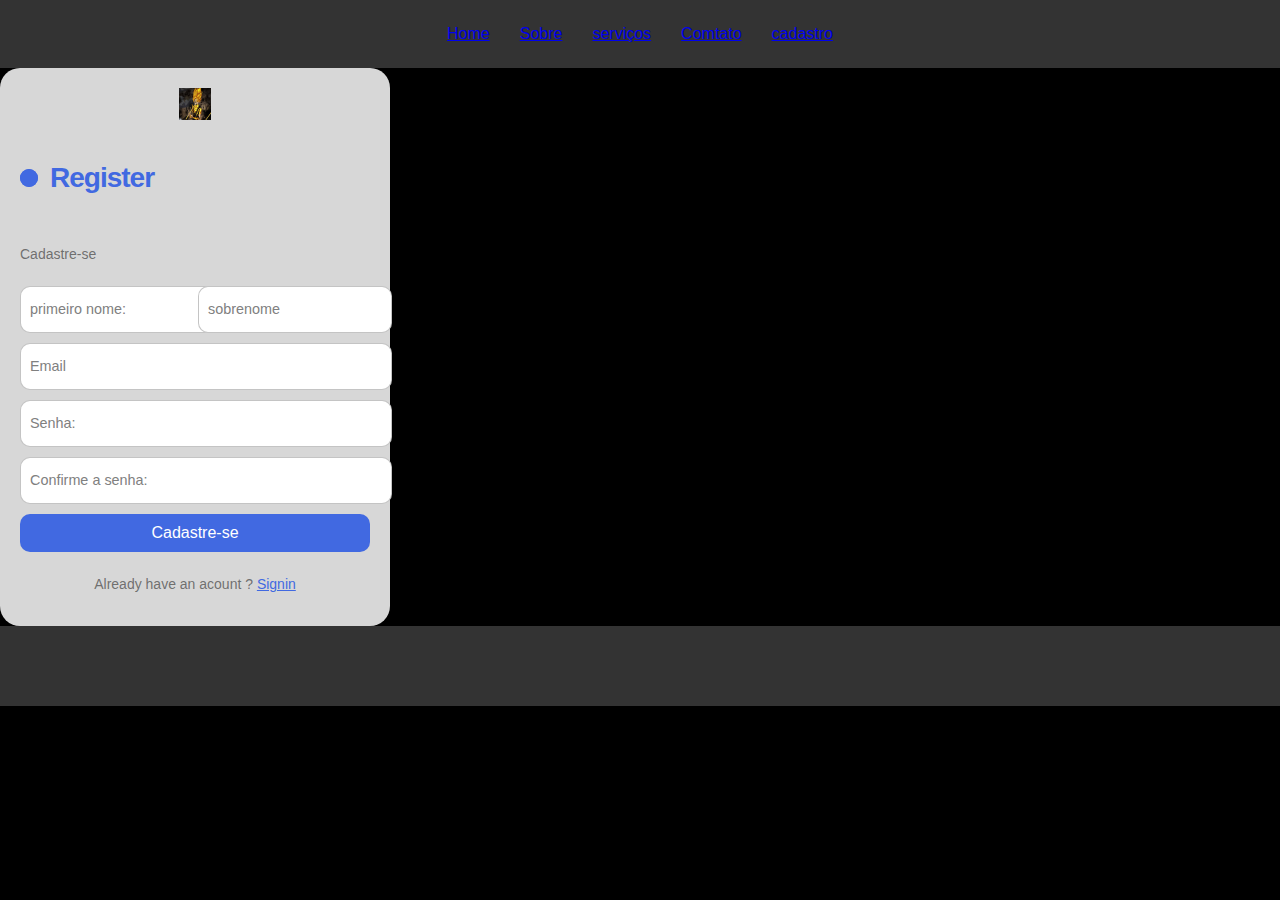
<file: cadastro.html>
<!DOCTYPE html>
<html lang="pt-br">
<head>
    <meta charset="UTF-8">
    <meta name="viewport" content="width=device-width, initial-scale=1.0">
    <title>Cadastro</title>
    <link rel="stylesheet" href="cadastro.css">
</head>
<body>
    <header>

        <nav>

            <ul>
    
                <li><a href="#Home">Home</a></li>
                <li><a href="#Sobre">Sobre</a></li>
                <li class="dropdown"><a href="#servicos">serviços</a>
                <ul class="dropdown-content">
                    <li><a href="#Desing">Desing</a></li>
                    <li><a href="#Marketing">Marketing</a></li>
                    <li><a href="#Desenvolvimento">Desenvolvimento</a></li>
                </ul></li>
    
                <ul>
                    <li>
                        <a href="#Contato">Comtato</a>
                    </li>
                </ul>
    
                <li><a href="login.html">cadastro</a></li>
    
            </ul>
    
        </nav>


    </header>

    <form class="form">
        <center><img src="favicon-32x32.png" alt="goku ninja"></center>
        <p class="title">Register </p>
        <p class="message">Cadastre-se </p>
            <div class="flex">
            <label>
                <input required="" placeholder="" type="text" class="input">
                <span>primeiro nome: </span>
            </label>
    
            <label>
                <input required="" placeholder="" type="text" class="input">
                <span>sobrenome</span>
            </label>
        </div>  
                
        <label>
            <input required="" placeholder="" type="email" class="input">
            <span>Email</span>
        </label> 
            
        <label>
            <input required="" placeholder="" type="password" class="input">
            <span>Senha: </span>
        </label>
        <label>
            <input required="" placeholder="" type="password" class="input">
            <span>Confirme a senha: </span>
        </label>
        <button class="submit">Cadastre-se</button>
        <p class="signin">Already have an acount ? <a href="#">Signin</a> </p>
    </form>
    <footer>


    </footer>
</body>
</html>
</file>
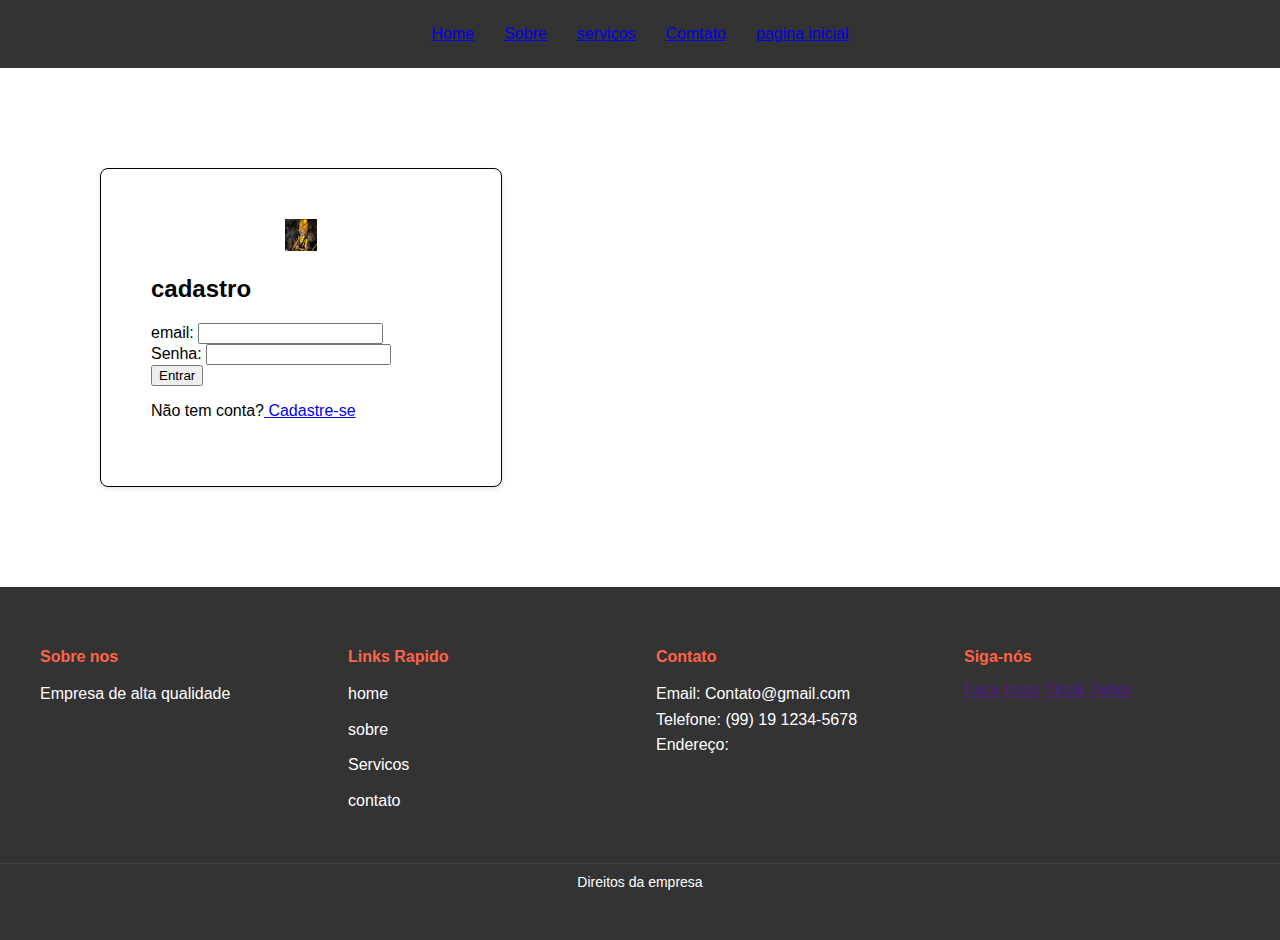
<file: login.html>
<!DOCTYPE html>
<html lang="pt-br">
<head>
    <meta charset="UTF-8">
    <meta name="viewport" content="width=device-width, initial-scale=1.0">
    <title>Login</title>
    <link rel="stylesheet" href="login.css">
</head>
<body>
    <body>
       
        <nav>
    
            <ul>
    
                <li><a href="#Home">Home</a></li>
                <li><a href="#Sobre">Sobre</a></li>
                <li class="dropdown"><a href="#servicos">serviços</a>
                <ul class="dropdown-content">
                    <li><a href="#Desing">Desing</a></li>
                    <li><a href="#Marketing">Marketing</a></li>
                    <li><a href="#Desenvolvimento">Desenvolvimento</a></li>
                </ul></li>
    
                <ul>
                    <li>
                        <a href="#Contato">Comtato</a>
                    </li>
                </ul>
                <li><a href="index.html">pagina inicial</a></li>
    
            </ul>
    
        </nav>
    <body>
        
    <header  class="container-login">


        <div>

            <center><img src="favicon-32x32.png" alt="goku ninja"></center>
            <h2>cadastro</h2>
            <form action="login.html" method="post">

                <div>

                    <label for="Seu nome">email: </label>
                    <input type="text" id="Seu nome" name="Seu nome" required>

                </div>

                <div>

                    <label for="Senha">Senha:</label>
                    <input type="senha" id="senha" name="senha" required>

                </div>
               
                 
                

                <button type="submit">Entrar</button>

                <p>Não tem conta?<a href="Cadastro.html"> Cadastre-se</a></p>
            </form>


        </div>


    </header>
    
    <footer>

        <div class="footer-container">

            <div class="footer-section">
                <h4>Sobre nos</h4>
                <p>Empresa de alta qualidade</p>
            </div>
            <div class="footer-section">
                <h4>Links Rapido</h4>
                <ul>
                    <li><a href="#Home"> home</a></li>
                    <li><a href="#Sobre">sobre</a></li>
                    <li><a href="#Servicos">Servicos</a></li>
                    <li><a href="#Contato"> contato</a></li>
                </ul>
            </div>
            <div class="footer-section">
                <h4>Contato</h4>
                <p>Email: Contato@gmail.com</p>
                <p>Telefone: (99) 19 1234-5678</p>
                <p>Endereço:</p>
            </div>
            <div class="footer-section">
                <h4>Siga-nós</h4>
                <div class="social-links">
                    <a href="">Face</a>
                    <a href="">Insta</a>
                    <a href="">Tiktok</a>
                    <a href="">Twiter</a>
                </div>
            </div>
        </div>
        <div class="footer-bottom">
            <p>Direitos da empresa</p>
        </div>
    </footer>

</body>
</html>
</file>
<file: cadastro.css>
body{

    font-family: 'Courier New', Courier, monospace;
    background-color: white;
    padding: 20px;

}

.container{

    width: 100%;
    max-width: 400px;
    background: white;
    padding: 20px;
    margin: 0 auto;
    border-radius: 8px;
    box-shadow: 0 0 10px rgba(0, 0, 0, 0.1);

}
/* From Uiverse.io by Yaya12085 */ 
.form {
    display: flex;
    flex-direction: column;
    gap: 10px;
    max-width: 350px;
    background-color: #d7d7d7;
    padding: 20px;
    border-radius: 20px;
    position: relative;
  }
  
  .title {
    font-size: 28px;
    color: royalblue;
    font-weight: 600;
    letter-spacing: -1px;
    position: relative;
    display: flex;
    align-items: center;
    padding-left: 30px;
  }
  
  .title::before,.title::after {
    position: absolute;
    content: "";
    height: 16px;
    width: 16px;
    border-radius: 50%;
    left: 0px;
    background-color: royalblue;
  }
  
  .title::before {
    width: 18px;
    height: 18px;
    background-color: royalblue;
  }
  
  .title::after {
    width: 18px;
    height: 18px;
    animation: pulse 1s linear infinite;
  }
  
  .message, .signin {
    color: rgba(88, 87, 87, 0.822);
    font-size: 14px;
  }
  
  .signin {
    text-align: center;
  }
  
  .signin a {
    color: royalblue;
  }
  
  .signin a:hover {
    text-decoration: underline royalblue;
  }
  
  .flex {
    display: flex;
    width: 100%;
    gap: 6px;
  }
  
  .form label {
    position: relative;
  }
  
  .form label .input {
    width: 100%;
    padding: 10px 10px 20px 10px;
    outline: 0;
    border: 1px solid rgba(105, 105, 105, 0.397);
    border-radius: 10px;
  }
  
  .form label .input + span {
    position: absolute;
    left: 10px;
    top: 15px;
    color: grey;
    font-size: 0.9em;
    cursor: text;
    transition: 0.3s ease;
  }
  
  .form label .input:placeholder-shown + span {
    top: 15px;
    font-size: 0.9em;
  }
  
  .form label .input:focus + span,.form label .input:valid + span {
    top: 30px;
    font-size: 0.7em;
    font-weight: 600;
  }
  
  .form label .input:valid + span {
    color: green;
  }
  
  .submit {
    border: none;
    outline: none;
    background-color: royalblue;
    padding: 10px;
    border-radius: 10px;
    color: #fff;
    font-size: 16px;
    transform: .3s ease;
  }
  
  .submit:hover {
    background-color: rgb(56, 90, 194);
  }
  
  @keyframes pulse {
    from {
      transform: scale(0.9);
      opacity: 1;
    }
  
    to {
      transform: scale(1.8);
      opacity: 0;
    }
  }

  body {

    font-family: Arial, Helvetica, sans-serif;
    background-color: black;
    margin: 0;
    padding: 0;

}

.gallery-container{

    display: flex;
    justify-content: space-around;
    flex-wrap: wrap;
    padding: 20px;
    width: 80%;
    margin: auto;

}
.gallery-container:hover .gallery-item{

    opacity: .5;
}

.gallery-container:hover .gallery-item:hover{

    opacity: 1;
}

.gallery-item img{

    width: 400px;
    height: auto;
    margin: 10px;
    border: 2px solid #ddd;
    border-radius: 5px;
    overflow: hidden;


}

.gallery-item{

    
    width: 400px;
    height: auto;
    margin: 10px;
    border: 2px solid #ddd;
    border-radius: 5px;
    overflow: hidden;
    transition: all 0.3;


}

.gallery-item:hover{

    transform: translateY(-20px);
}

.gallery-item img{

    width: 100%;
    height: auto;
}

.container{

    display: flex;
    gap: 20px;
    flex-wrap: wrap;

}

.card{

    background-color: white;
    border: 1px solid;
    border-radius: 8px;
    padding: 20px;
    box-shadow: 0 2px 5px rgba(0,0,0,0.1);
    flex: 1;
    max-width: 300px;

}

.card h2{

    margin-top: 0;
    font-size: 1.5em;
    color: #333;

}

.card p {

    color: #666;

}

nav{

    background-color: #333;
    padding: 10px;

}

nav ul{

    list-style-type: none;
    margin: 0;
    padding: 0;
    display: flex;
    justify-content: center;

}

nav ul li{

    position: relative;
    margin: 15px;

}

nav ul li a:hover{

    color: #ff6347;

}

nav ul li .dropdown-content{

    display: none;
    position: relative;
    background-color: #333;
    box-shadow: 0px 8px 16px 0px rgba(red, green, blue, alpha);
    z-index: 1;
    min-width: 160px;
    padding: 0;

}

nav ul li .dropdown-content li{

    margin: 0;

}

nav ul li .dropdown-content li a{

    padding: 10px 15px;

}

nav ul li .dropdown-content li a:hover{

    background-color: #575757;

}

nav ul li:hover .dropdown-content{

    display: block;

}
footer{
    background-color: #333;
    color: white;
    padding: 40px 0;
    font-family: Arial, Helvetica, sans-serif;
}
.footer-container{

    display: flex;
    justify-content: space-between;
    flex-wrap: wrap;
    max-width: 1200px;
    margin: 0 auto;
    padding: 0 20px;

}
.footer-section{

    flex-basis: 23%;
    margin-bottom: 20px;

}
.footer-section h4{

    margin-bottom: 15px;
    font-size: 18;
    color: #ff6347;

}
.footer-section p, .footer-section ul {
    margin: 0;
    padding: 0;
    line-height: 1.6;

}
.footer-section ul{

    list-style-type: none;

}
.footer-section ul li {

    margin-bottom: 10px;

}
.footer-section ul li a{

    color: white;
    text-decoration: none;
    transition: 0.3s;

}
.footer-section ul li a:hover{

    color: #ff6347;

}
.social-link a:hover{

    color: #ff6347;

}
.footer-bottom{

    text-align: center;
    margin-top: 20px;
    padding: 10px 0;
    border-top: 1px solid #444;
    font-size: 14px;

}
.footer-bottom p{
    margin: 0;
}
</file>
<file: login.css>
body {

    font-family: Arial, Helvetica, sans-serif;
    background-color: white;
    margin: 0;
    padding: 0;
    justify-content: center;
    align-items: center;

}
nav{

    background-color: #333;
    padding: 10px;

}

nav ul{

    list-style-type: none;
    margin: 0;
    padding: 0;
    display: flex;
    justify-content: center;

}

nav ul li{

    position: relative;
    margin: 15px;

}

nav ul li a:hover{

    color: #ff6347;

}

nav ul li .dropdown-content{

    display: none;
    position: relative;
    background-color: #333;
    box-shadow: 0px 8px 16px 0px rgba(red, green, blue, alpha);
    z-index: 1;
    min-width: 160px;
    padding: 0;

}

nav ul li .dropdown-content li{

    margin: 0;

}

nav ul li .dropdown-content li a{

    padding: 10px 15px;

}

nav ul li .dropdown-content li a:hover{

    background-color: #575757;

}

nav ul li:hover .dropdown-content{

    display: block;

}
footer{
    background-color: #333;
    color: white;
    padding: 40px 0;
    font-family: Arial, Helvetica, sans-serif;
}
.footer-container{

    display: flex;
    justify-content: space-between;
    flex-wrap: wrap;
    max-width: 1200px;
    margin: 0 auto;
    padding: 0 20px;

}
.footer-section{

    flex-basis: 23%;
    margin-bottom: 20px;

}
.footer-section h4{

    margin-bottom: 15px;
    font-size: 18;
    color: #ff6347;

}
.footer-section p, .footer-section ul {
    margin: 0;
    padding: 0;
    line-height: 1.6;

}
.footer-section ul{

    list-style-type: none;

}
.footer-section ul li {

    margin-bottom: 10px;

}
.footer-section ul li a{

    color: white;
    text-decoration: none;
    transition: 0.3s;

}
.footer-section ul li a:hover{

    color: #ff6347;

}
.social-link a:hover{

    color: #ff6347;

}
.footer-bottom{

    text-align: center;
    margin-top: 20px;
    padding: 10px 0;
    border-top: 1px solid #444;
    font-size: 14px;

}
.footer-bottom p{
    margin: 0;
}


.container-login{
    justify-content: center;
    font-family: Arial, Helvetica, sans-serif;
    background-color: white;
    border: 1px solid;
    border-radius: 8px;
    padding: 20px;
    box-shadow: 0 2px 5px rgba(0,0,0,0.1);
    flex: 1;
    max-width: 300px;
    align-items: center;
    padding: 50px;
    justify-content: center;
    margin: 100px;

}
</file>
